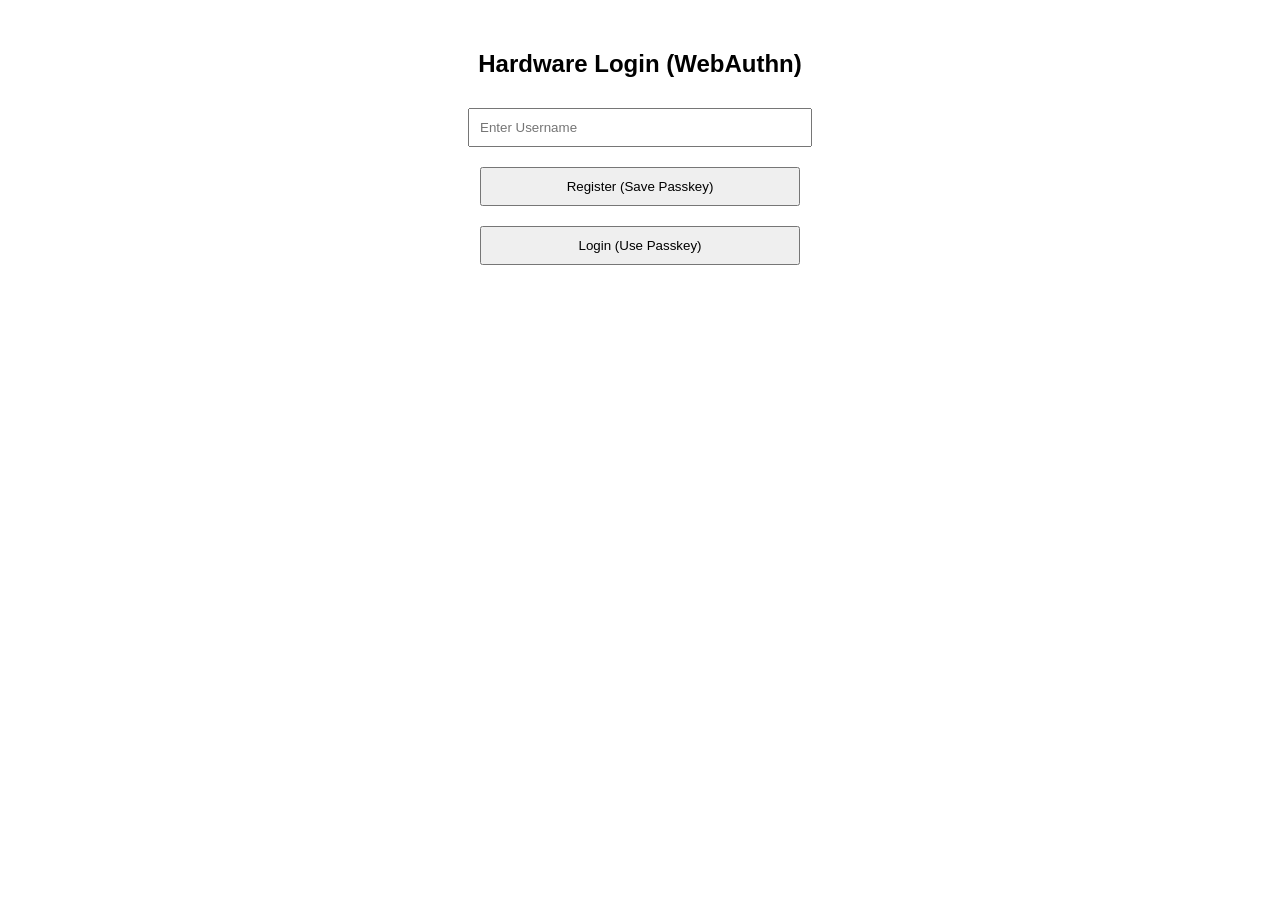
<file: phase3/app/templates/index.html>
<!DOCTYPE html>
<html lang="en">
<head>
    <meta charset="UTF-8">
    <meta name="viewport" content="width=device-width, initial-scale=1.0">
    <title>WebAuthn Phase 3</title>
    <style>
        body { font-family: Arial, sans-serif; max-width: 400px; margin: 50px auto; text-align: center; }
        input, button { margin: 10px; padding: 10px; width: 80%; }
        #message { margin-top: 20px; font-weight: bold; color: blue; }
        .error { color: red !important; }
    </style>
</head>
<body>
    <h2>Hardware Login (WebAuthn)</h2>
    <input type="text" id="username" placeholder="Enter Username" required>
    <br>
    <button onclick="register()">Register (Save Passkey)</button>
    <button onclick="login()">Login (Use Passkey)</button>

    <div id="message"></div>

    <script>
        const msgDiv = document.getElementById('message');
        const getUsername = () => document.getElementById('username').value.trim();

        function showMessage(msg, isError = false) {
            msgDiv.textContent = msg;
            msgDiv.className = isError ? 'error' : '';
        }

        //Base64URL 轉 ArrayBuffer
        function base64URLStringToBuffer(base64URLString) {
            const base64 = base64URLString.replace(/-/g, '+').replace(/_/g, '/');
            const padLength = (4 - (base64.length % 4)) % 4;
            const padded = base64.padEnd(base64.length + padLength, '=');
            const binary = atob(padded);
            const buffer = new ArrayBuffer(binary.length);
            const bytes = new Uint8Array(buffer);
            for (let i = 0; i < binary.length; i++) {
                bytes[i] = binary.charCodeAt(i);
            }
            return buffer;
        }

        //ArrayBuffer 轉 Base64URL 
        function bufferToBase64URLString(buffer) {
            const bytes = new Uint8Array(buffer);
            let str = '';
            for (const charCode of bytes) {
                str += String.fromCharCode(charCode);
            }
            const base64String = btoa(str);
            return base64String.replace(/\+/g, '-').replace(/\//g, '_').replace(/=/g, '');
        }

        //註冊流程 
        async function register() {
            const username = getUsername();
            if (!username) return showMessage("Please enter a username", true);

            try {
                // 1. 向後端請求註冊選項 
                const optionsRes = await fetch(`/api/register/options?username=${encodeURIComponent(username)}`);
                const optionsData = await optionsRes.json();

                // 使用者已經註冊
                if (!optionsRes.ok) {
                    throw new Error(optionsData.detail || "Registration failed");
                }

                // 將後端傳來的字串轉換為瀏覽器 API 需要的 Buffer 格式
                const publicKey = optionsData.publicKey;
                publicKey.challenge = base64URLStringToBuffer(publicKey.challenge);
                publicKey.user.id = base64URLStringToBuffer(publicKey.user.id);
                if (publicKey.excludeCredentials) {
                    publicKey.excludeCredentials.forEach(cred => {
                        cred.id = base64URLStringToBuffer(cred.id);
                    });
                }

                // 2. 呼叫瀏覽器 WebAuthn API 產生私鑰與簽章
                let credential;
                try {
                    credential = await navigator.credentials.create({ publicKey });
                } catch (err) {
                    // 處理評分項目：使用者取消儲存私鑰流程
                    throw new Error("The 'save private key' process was canceled: " + err.message);
                }

                // 3. 將結果整理成 JSON 傳回後端驗證
                const credentialData = {
                    id: credential.id,
                    rawId: bufferToBase64URLString(credential.rawId),
                    type: credential.type,
                    response: {
                        attestationObject: bufferToBase64URLString(credential.response.attestationObject),
                        clientDataJSON: bufferToBase64URLString(credential.response.clientDataJSON),
                    },
                };

                const verifyRes = await fetch(`/api/register/verify?username=${encodeURIComponent(username)}`, {
                    method: 'POST',
                    headers: { 'Content-Type': 'application/json' },
                    body: JSON.stringify(credentialData)
                });

                if (verifyRes.ok) {
                    showMessage("Registration successful! You can now login.");
                } else {
                    const verifyData = await verifyRes.json();
                    throw new Error(verifyData.detail || "Verification failed");
                }

            } catch (error) {
                showMessage(error.message, true);
            }
        }

        // 登入流程
        async function login() {
            const username = getUsername();
            if (!username) return showMessage("Please enter a username", true);

            try {
                // 1. 向後端請求登入選項
                const optionsRes = await fetch(`/api/login/options?username=${encodeURIComponent(username)}`);
                const optionsData = await optionsRes.json();

                // 使用者尚未註冊
                if (!optionsRes.ok) {
                    throw new Error(optionsData.detail || "Login failed");
                }

                const publicKey = optionsData.publicKey;
                publicKey.challenge = base64URLStringToBuffer(publicKey.challenge);
                if (publicKey.allowCredentials) {
                    publicKey.allowCredentials.forEach(cred => {
                        cred.id = base64URLStringToBuffer(cred.id);
                    });
                }

                // 2. 呼叫瀏覽器 WebAuthn API 進行簽章
                let assertion;
                try {
                    assertion = await navigator.credentials.get({ publicKey });
                } catch (err) {
                    // 使用者取消驗證流程
                    throw new Error("The validation process was canceled: " + err.message);
                }

                // 3. 將簽章結果傳回後端驗證
                const assertionData = {
                    id: assertion.id,
                    rawId: bufferToBase64URLString(assertion.rawId),
                    type: assertion.type,
                    response: {
                        authenticatorData: bufferToBase64URLString(assertion.response.authenticatorData),
                        clientDataJSON: bufferToBase64URLString(assertion.response.clientDataJSON),
                        signature: bufferToBase64URLString(assertion.response.signature),
                        userHandle: assertion.response.userHandle ? bufferToBase64URLString(assertion.response.userHandle) : null,
                    },
                };

                const verifyRes = await fetch(`/api/login/verify?username=${encodeURIComponent(username)}`, {
                    method: 'POST',
                    headers: { 'Content-Type': 'application/json' },
                    body: JSON.stringify(assertionData)
                });

                if (verifyRes.ok) {
                    showMessage("Login successful! Welcome back.");
                } else {
                    const verifyData = await verifyRes.json();
                    throw new Error(verifyData.detail || "Login verification failed");
                }

            } catch (error) {
                showMessage(error.message, true);
            }
        }
    </script>
</body>
</html>
</file>
